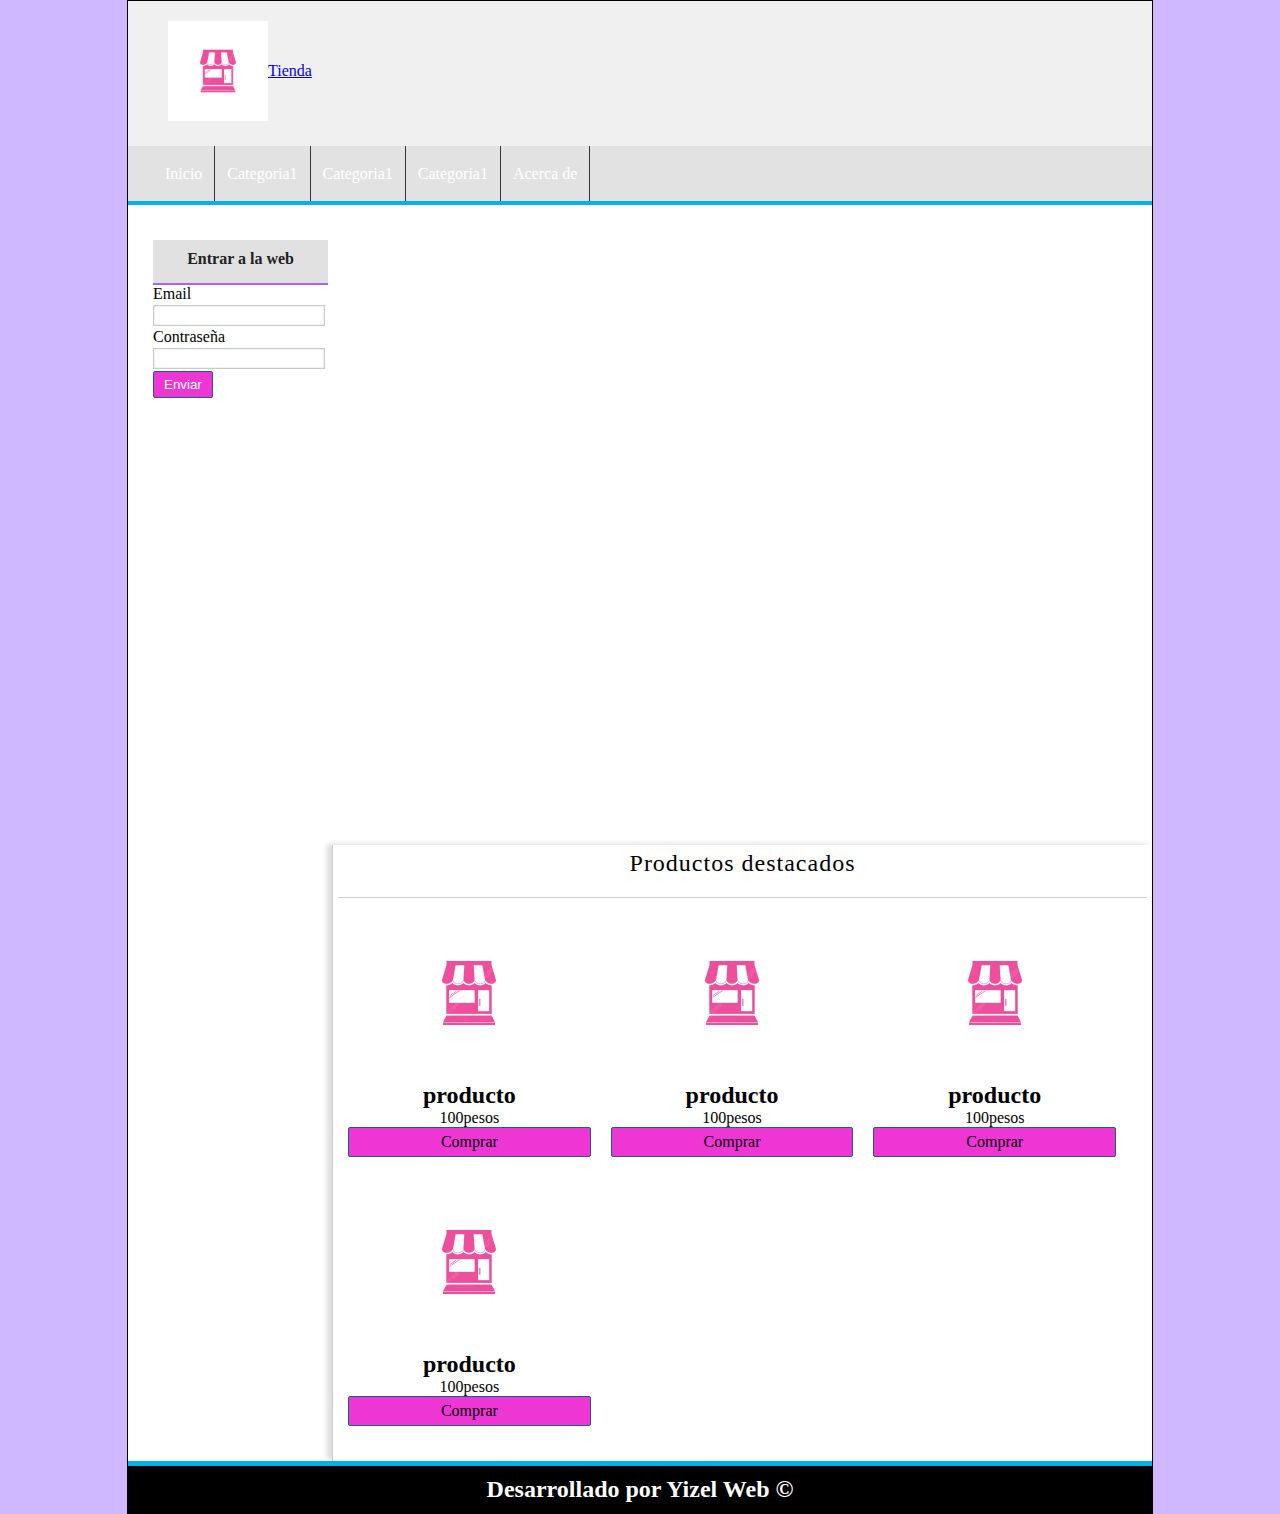
<file: PruebaPHP-main/index.html>
<!DOCTYPE html>
<html lang="es">
<head>
    <meta charset="UTF-8">
    <meta name="viewport" content="width=device-width, initial-scale=1.0">
    <link rel="stylesheet" href="style.css">
    <title>proyecto ph</title>
</head>
<body>

    <div id="container">
        <header id="header">
            <div id="logo">
                <img src="logo tienda.png" alt="Tienda logo">
                <a href="index.html">Tienda</a>
            </div>
        </header>

        <nav id="menu">
            <ul>
                <li>
                    <a href="#">Inicio</a>
                </li>
                <li>
                    <a href="#">Categoria1</a>
                </li>
                <li>
                    <a href="#">Categoria1</a>
                </li>
                <li>
                    <a href="#">Categoria1</a>
                </li>
                <li>
                    <a href="#">Acerca de</a>
                </li>                                                                
            </ul>
        </nav>

        <div id="content">
            <aside id="lateral">
                <div id="login" class="block_aside">
                    <h3>Entrar a la web</h3>

                    <form action="#" method="post">
                        
                        <label for="email">Email</label>
                        <input type="email" name="email">

                        <label for="password">Contraseña</label>
                        <input type="password" name="password">

                        <input type="submit" value="Enviar">

                    </form>

                </div>
            </aside>

            <div id="central">
                <h1>Productos destacados</h1>

                <div class="product">
                    <img src="logo tienda.png" alt="">
                    <h2>producto</h2>
                    <p>100pesos</p>
                    <a href="#" class="button">Comprar</a>
                </div>

                <div class="product">
                    <img src="logo tienda.png" alt="">
                    <h2>producto</h2>
                    <p>100pesos</p>
                    <a href="#" class="button">Comprar</a>
                </div>

                <div class="product">
                    <img src="logo tienda.png" alt="">
                    <h2>producto</h2>
                    <p>100pesos</p>
                    <a href="#" class="button">Comprar</a>
                </div>

                <div class="product">
                    <img src="logo tienda.png" alt="">
                    <h2>producto</h2>
                    <p>100pesos</p>
                    <a href="#" class="button">Comprar</a>
                </div>

            </div>
        </div>
        <footer id="footer">
            <h2>Desarrollado por Yizel Web &copy;</h2>
        </footer>

    </div>
    
</body>
</html>
</file>
<file: PruebaPHP-main/style.css>
*{
    margin: 0px;
    padding: 0px;
}

body{

    background-color: rgb(208, 184, 255);
}

#container{
    width: 80%;
    margin: 0px auto;
    border: 1px solid black;
    background: white;
}

#header{
    height: 145px;
    background-color: #F0F0F0;
    color: white;
    text-align: center;
    line-height: 100px;
}

#logo{
    padding: 20px;
    margin-left: 20px;
    float: left;
}

#logo img{
    float: left;
    height: 100px;
}


#menu{
    clear:both;
    background-color: #2222;
    color: white;
    height: 55px;
    border-bottom: 4px solid #01B1EA;
}

#menu ul{
    list-style: none;
    text-decoration: none;
    margin: 0px auto;
    margin-left: 25px;
}

#menu ul li{
    line-height: 55px;
    float: left;
    border-right: 1px solid #363636;
}

#menu a{
    display: block;
    color: white;
    text-decoration: none;
    padding-left: 12px;
    padding-right: 12px;
}

#menu a:hover{
    background: #01B1EA;
}

#content{
    margin: 0px auto;
    overflow: hidden;
    background: white;
}

/* barra lateral */
#lateral{
    width: 19%;
    min-height: 600px;
    /* border: 1px solid red; */
    float: left;
    margin-top: 20px;
    margin-left: 10px;
}

#lateral .block_aside{
    display: block;
    width: 90%;
    margin: 5px;
    padding: 10px;
    /* border: 1px solid red; */
}

#lateral h3{
    display: block;
    color: #222;
    width: 100%;
    text-align: center;
    align-items: center;
    padding-top: 10px;
    padding-bottom: 15px;
    font-size: 16px;
    font-weight: bold;
    background: #E1E1E1;
    border-bottom: 2px solid #ac65ee;
}

input[type="text"],
input[type="password"],
input[type="email"]{
    display: block;
    width: 95%;
    margin-top: 2px;
    margin-bottom: 2px;
    border: 1px solid #C9C9C9;
    box-shadow: 0px 0px 2px #ccc inset;
    background: white;
    padding: 2px;
    color: gray;
    transition: all 300ms;
}

input[type="text"]:focus,
input[type="password"]:focus,
input[type="email"]:focus{
    border: 1px solid #1579B5;
    color: black;
}

input[type="submit"],
input[type="button"],
.button{
    display: block;
    border-radius: 2px;
    padding: 5px;
    padding-left: 10px;
    padding-right: 10px;
    background: #ee36d5;
    color: white;
    border: 1px solid #11608E;
    cursor: pointer;

}


#central{
    width: 79%;
    min-height: 600px;
    float: right;
    /* border: 1px solid blue; */
    border-left: 1px solid #ccc;
    box-shadow: -5px -1px 5px #ddd;
    padding: 5px;
    margin-top: 20px;
   
}

#central h1{
    font-size: 24px;
    font-weight: normal;
    letter-spacing: 1px;
    text-align: center;
    border-bottom: 1px solid #ccc;
    margin-bottom: 20px;
    padding: 20px;
    padding-top: 0px;

}

.product{
    width: 30%;
    float: left;
    margin-left: 10px;
    margin-right: 10px;
    margin-bottom: 30px;
    text-align: center;
}

.product img{
    height: 150px;
    margin-bottom: 10px;
}

.product a{
    color: black;
    text-decoration: none;
}

.product a:hover{
    color: #5555;
}

#footer{
    text-align: center;
    padding-top: 10px;
    padding-bottom: 10px;
    background: black;
    color: white;
    border-top: 5px solid #01B1EA
}
</file>
